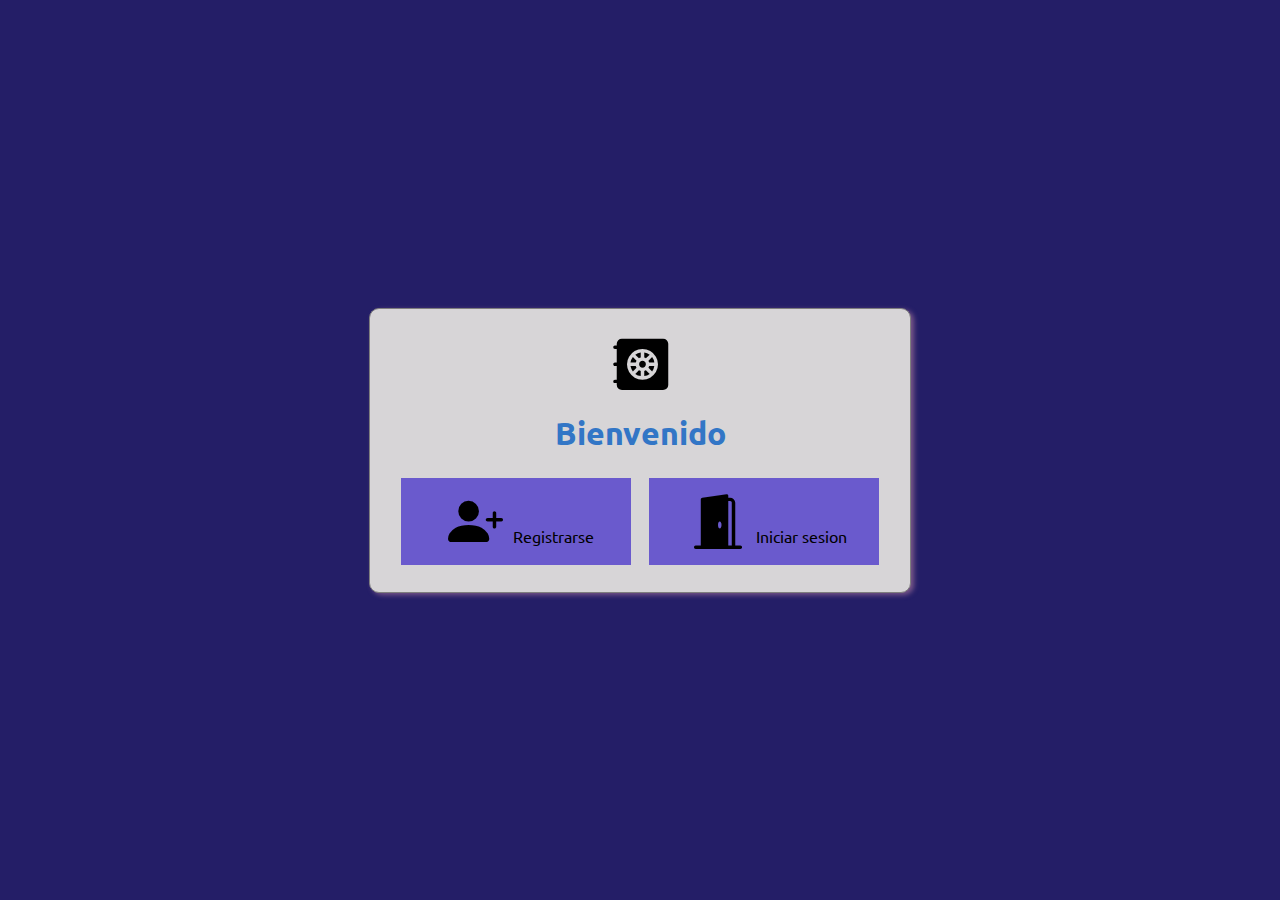
<file: proyecto/index.html>
<!DOCTYPE html>
<html lang="es">
<head>
    <meta charset="UTF-8">
    <link rel="stylesheet" href="https://cdn.jsdelivr.net/npm/bootstrap-icons@1.5.0/font/bootstrap-icons.css">
    <title>BancoTek</title>
    <link rel="stylesheet" href="css/style1.css">
</head>
<body>
    <div>
        <i class="bi bi-safe2-fill"></i>
        <h1>Bienvenido</h1>
        <a href="php/registro.php"><i class="bi bi-person-plus-fill"></i>Registrarse</a>
        <a href="php/iniciar.php"><i class="bi bi-door-open-fill"></i>Iniciar sesion</a>
    </div>
</body>
</html>
</file>
<file: proyecto/css/style1.css>
@import url('https://fonts.googleapis.com/css2?family=Ubuntu&display=swap');
* {
    margin: 0;
    padding: 0;
    font-family: 'Ubuntu', sans-serif;
}
body {
    background-color: #241e67;
    display: flex;
    justify-content: center;
    align-items: center;
    min-height: 100vh;
}
div {
    margin: 10px;
    padding: 20px;
    background-color: #d7d5d7;
    width: 500px;
    border: 1px solid #7e7e7e;
    border-radius: 10px;
    box-shadow: rgb(122, 87, 137) 3px 2px 5px;
    text-align: center;
}
.bi-safe2-fill, .bi-person-plus-fill, .bi-door-open-fill, .bi-lock-fill {
    margin: 5px;
    padding: 5px;
    font-size: 55px;
}
div > h1 {
    margin: 7px;
    padding: 10px;
    color: rgb(50, 118, 198);
}
a {
    display: inline-block;
    margin: 7px;
    padding: 10px;
    background-color: slateblue;
    width: 42%;
    color: #000;
    text-decoration: none;
}
a:hover {
    background-color: #197292;
}

/* + registro.php */
#conte {
    position: absolute;
    z-index: 1;
}
.input, .label {
    display: block;
    margin-top: 20px;
    padding: 5px;
    width: 98%;
    height: 20px;
}
.label {
    position: absolute;
    margin-top: -34px;
    z-index: -2;
    text-align: left;
}
.input {
    margin-top: 20px;
    height: 25px;
    border: none;
    border-bottom: 1px solid #2b3565;
    background-color: transparent;
    z-index: 3;
    font-size: 16px;
    outline: none;
}
.input:focus + .label {
    margin-top: -55px;
    color: darkmagenta;
}
input[type=submit] {
    margin-top: 20px;
    width: 98%;
    height: 40px;
    background-color: #241e67;
    border: none;
    cursor: pointer;
    color: #fff;
    font-size: 16px;
}
input[type=submit]:hover {
    background-color: #197292;
}
p {
    text-align: left;
    margin: 0;
    padding: 0;
}
p > a {
    background-color: transparent;
    color: rgb(239, 63, 233);
}
.fijar {
    margin-top: -55px;
    color: darkmagenta;
}
</file>
